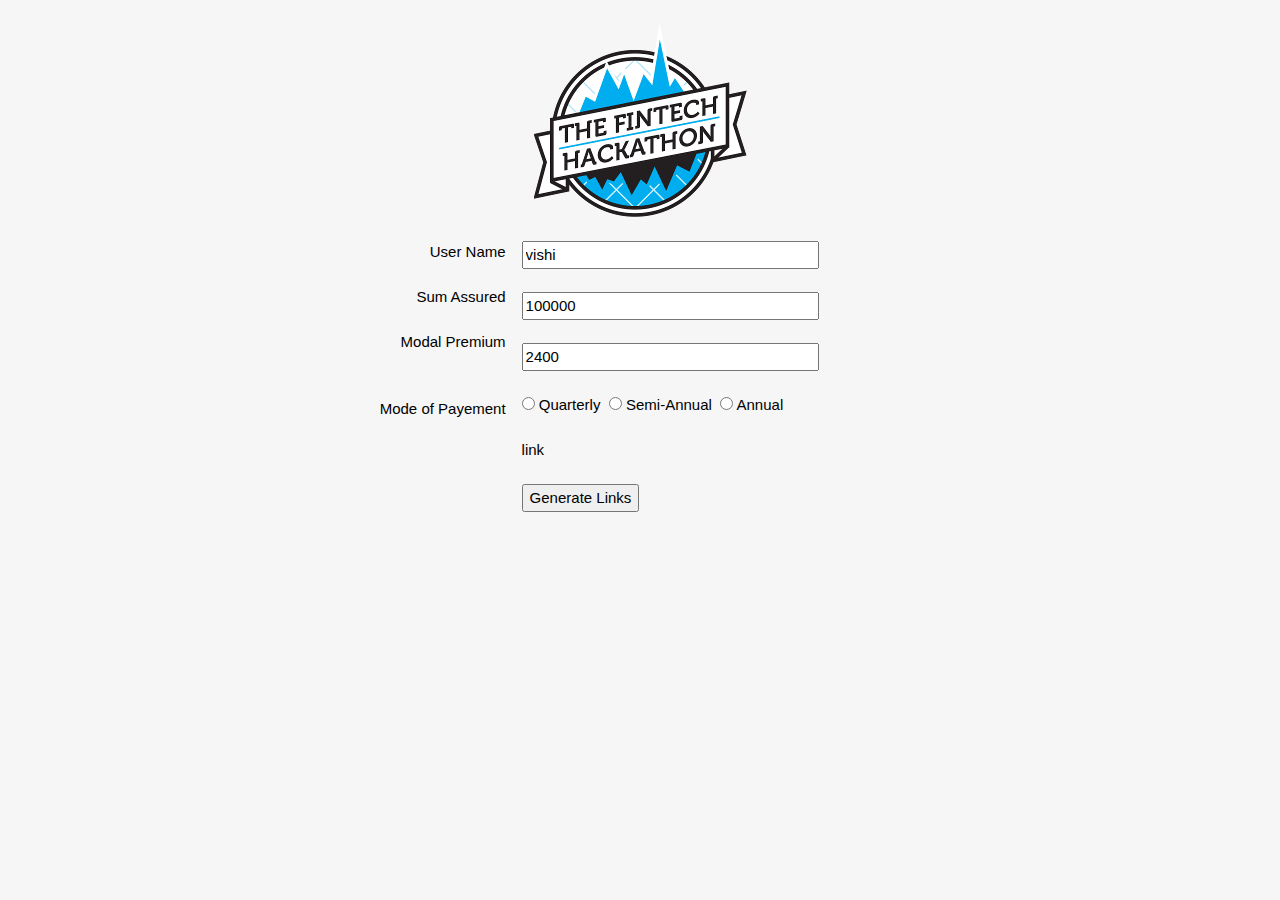
<file: link.html>
<!doctype html>
<html lang="en-us">
  <head>
    <meta charset="utf-8">
    <meta http-equiv="Content-Type" content="text/html; charset=utf-8">
    <title>Hackathon Link Generator</title>
	
	<style>
	
	</style>
  </head>
  <script src="https://ajax.googleapis.com/ajax/libs/jquery/3.1.1/jquery.min.js"></script>
  
<meta name="viewport" content="width=device-width, initial-scale=1">
<link rel="stylesheet" href="assets/rs.css">

<body style="background-color:#f6f6f6;">

<div class="w3-container" align="center">
<div id="header"></div>


<br>
  <img src="assets/rslogo.png"  alt="Hackathon" style="width:213px;height:194px;">     
</div>

  <body>
  <div class="w3-row-padding">
  <div><br> </div>

<div class="w3-half" align="right">
  User Name<br><br>
  Sum Assured<br><br>
  Modal Premium<br><br><br>
  Mode of Payement<br><br>
</div>

<div class="w3-half">
<Input type="text" size = "30" value="vishi" id="UserNameTB" placeholder="Any Name" /><br><br>
<Input type="text" size = "30" value="100000" id="TermTB" placeholder="Number range from 1-99 crores" /><br><br>
<Input type="text" size = "30" value="2400" id="PremiumTB" placeholder="number range from 1-99 crores" /><br><br>
<input type="radio" name="paymode" value="quaterly"><label for="Quarterly"> Quarterly</label>&nbsp
<input type="radio" name="paymode" value="semi"><label for="Semi-Annual"> Semi-Annual</label>&nbsp
<input type="radio" name="paymode" value="annual"><label for="Annual"> Annual</label><br><br>
   <a id="mobileurl" target="_blank"> link </a><br><br>
  <!-- <a id="relativeurl" target="_blank"> link </a><br><br>  -->
   <Input type="button" value = "Generate Links" onclick="GenerateUrl('index')" /><br><br><br><br>
</div>

</div>

    <script type="text/javascript">
	function GenerateUrl(fname, no)
	{
	console.log();

		var pname = document.getElementById('UserNameTB');
		if(!pname.value) pname.value = "Vishi";
		var lsa = document.getElementById('TermTB').value || "100000";
		var pmprem = document.getElementById('PremiumTB').value || "2500";
		var PMODE = $("input[name='paymode']:checked").val();
		//var planradioVal = $("input[name='chooseone']:checked").val();
	//	var mobileurl = "../" + fname + ".html?PNAME="+ pname.value + "&LSA=" + lsa + "&PMPREM=" + pmprem+"&PMODE="+PMODE+"&RIDER1="+$('#rider1').prop('checked')+"&RIDER2="+$('#rider2').prop('checked')+"&RIDER3="+$('#rider3').prop('checked')+"&RIDER4="+$('#rider4').prop('checked')+"&RIDER5="+$('#rider5').prop('checked')+"&PRODUCTNAME="+planradioVal+"&PTERM=5";
	
	var mobileurl = "../" + fname + ".html?PNAME="+ pname.value + "&LSA=" + lsa + "&PMPREM=" + pmprem+"&PMODE="+PMODE+"&PRODUCTNAME=elite&PTERM=5";
		<!-- var l = document.getElementById('relativeurl');  -->
		<!-- l.innerText = mobileurl.replace("../",""); -->
		<!-- l.href = mobileurl.replace("../",""); -->
		var a = document.getElementById('mobileurl'); 
		a.innerText = mobileurl.replace("../","");
		a.href = mobileurl.replace("../","");
		  $.ajax({
			  url:'shorten.php?url=' +  encodeURIComponent(mobileurl.replace("..","https://anoorcloud.com/hack")),
			  complete: function (response) {
				  a.innerText = response.responseText;
				  a.href = response.responseText;
			  }
		  });
	}
  </script>  
  </body>
  <div id="footer"></div>
</html>
</file>
<file: assets/rs.css>
/* rs.css 1.22 May 2017 by KPS */
html{box-sizing:border-box}*,*:before,*:after{box-sizing:inherit}
/* Extract from normalize.css by KPS git.io/normalize */
html{-ms-text-size-adjust:100%;-webkit-text-size-adjust:100%}body{margin:0}
article,aside,details,figcaption,figure,footer,header,main,menu,nav,section,summary{display:block}
audio,canvas,progress,video{display:inline-block}progress{vertical-align:baseline}
audio:not([controls]){display:none;height:0}[hidden],template{display:none}
a{background-color:transparent;-webkit-text-decoration-skip:objects}
a:active,a:hover{outline-width:0}abbr[title]{border-bottom:none;text-decoration:underline;text-decoration:underline dotted}
dfn{font-style:italic}mark{background:#ff0;color:#000}
small{font-size:80%}sub,sup{font-size:75%;line-height:0;position:relative;vertical-align:baseline}
sub{bottom:-0.25em}sup{top:-0.5em}figure{margin:1em 40px}img{border-style:none}svg:not(:root){overflow:hidden}
code,kbd,pre,samp{font-family:monospace,monospace;font-size:1em}hr{box-sizing:content-box;height:0;overflow:visible}
button,input,select,textarea{font:inherit;margin:0}optgroup{font-weight:bold}
button,input{overflow:visible}button,select{text-transform:none}
button,html [type=button],[type=reset],[type=submit]{-webkit-appearance:button}
button::-moz-focus-inner, [type=button]::-moz-focus-inner, [type=reset]::-moz-focus-inner, [type=submit]::-moz-focus-inner{border-style:none;padding:0}
button:-moz-focusring, [type=button]:-moz-focusring, [type=reset]:-moz-focusring, [type=submit]:-moz-focusring{outline:1px dotted ButtonText}
fieldset{border:1px solid #c0c0c0;margin:0 2px;padding:.35em .625em .75em}
legend{color:inherit;display:table;max-width:100%;padding:0;white-space:normal}textarea{overflow:auto}
[type=checkbox],[type=radio]{padding:0}
[type=number]::-webkit-inner-spin-button,[type=number]::-webkit-outer-spin-button{height:auto}
[type=search]{-webkit-appearance:textfield;outline-offset:-2px}
[type=search]::-webkit-search-cancel-button,[type=search]::-webkit-search-decoration{-webkit-appearance:none}
::-webkit-input-placeholder{color:inherit;opacity:0.54}
::-webkit-file-upload-button{-webkit-appearance:button;font:inherit}
/* End extract */
html,body{font-family:Verdana,sans-serif;font-size:15px;line-height:1.5}html{overflow-x:hidden}
h1{font-size:36px}h2{font-size:30px}h3{font-size:24px}h4{font-size:20px}h5{font-size:18px}h6{font-size:16px}.w3-serif{font-family:serif}
h1,h2,h3,h4,h5,h6{font-family:"Segoe UI",Arial,sans-serif;font-weight:400;margin:10px 0}.w3-wide{letter-spacing:4px}
hr{border:0;border-top:1px solid #eee;margin:20px 0}
.w3-image{max-width:100%;height:auto}img{margin-bottom:-5px}a{color:inherit}
.w3-table,.w3-table-all{border-collapse:collapse;border-spacing:0;width:100%;display:table}.w3-table-all{border:1px solid #ccc}
.w3-bordered tr,.w3-table-all tr{border-bottom:1px solid #ddd}.w3-striped tbody tr:nth-child(even){background-color:#f1f1f1}
.w3-table-all tr:nth-child(odd){background-color:#fff}.w3-table-all tr:nth-child(even){background-color:#f1f1f1}
.w3-hoverable tbody tr:hover,.w3-ul.w3-hoverable li:hover{background-color:#ccc}.w3-centered tr th,.w3-centered tr td{text-align:center}
.w3-table td,.w3-table th,.w3-table-all td,.w3-table-all th{padding:8px 8px;display:table-cell;text-align:left;vertical-align:top}
.w3-table th:first-child,.w3-table td:first-child,.w3-table-all th:first-child,.w3-table-all td:first-child{padding-left:16px}
.w3-btn,.w3-button{border:none;display:inline-block;outline:0;padding:8px 16px;vertical-align:middle;overflow:hidden;text-decoration:none;color:inherit;background-color:inherit;text-align:center;cursor:pointer;white-space:nowrap}
.w3-btn:hover{box-shadow:0 8px 16px 0 rgba(0,0,0,0.2),0 6px 20px 0 rgba(0,0,0,0.19)}
.w3-btn,.w3-button{-webkit-touch-callout:none;-webkit-user-select:none;-khtml-user-select:none;-moz-user-select:none;-ms-user-select:none;user-select:none}   
.w3-disabled,.w3-btn:disabled,.w3-button:disabled{cursor:not-allowed;opacity:0.3}.w3-disabled *,:disabled *{pointer-events:none}
.w3-btn.w3-disabled:hover,.w3-btn:disabled:hover{box-shadow:none}
.w3-badge,.w3-tag{background-color:#000;color:#fff;display:inline-block;padding-left:8px;padding-right:8px;text-align:center}.w3-badge{border-radius:50%}
.w3-ul{list-style-type:none;padding:0;margin:0}.w3-ul li{padding:8px 16px;border-bottom:1px solid #ddd}.w3-ul li:last-child{border-bottom:none}
.w3-tooltip,.w3-display-container{position:relative}.w3-tooltip .w3-text{display:none}.w3-tooltip:hover .w3-text{display:inline-block}
.w3-ripple:active{opacity:0.5}.w3-ripple{transition:opacity 0s}
.w3-input{padding:8px;display:block;border:none;border-bottom:1px solid #ccc;width:100%}
.w3-select{padding:9px 0;width:100%;border:none;border-bottom:1px solid #ccc}
.w3-dropdown-click,.w3-dropdown-hover{position:relative;display:inline-block;cursor:pointer}
.w3-dropdown-hover:hover .w3-dropdown-content{display:block;z-index:1}
.w3-dropdown-hover:first-child,.w3-dropdown-click:hover{background-color:#ccc;color:#000}
.w3-dropdown-hover:hover > .w3-button:first-child,.w3-dropdown-click:hover > .w3-button:first-child{background-color:#ccc;color:#000}
.w3-dropdown-content{cursor:auto;color:#000;background-color:#fff;display:none;position:absolute;min-width:160px;margin:0;padding:0}
.w3-check,.w3-radio{width:24px;height:24px;position:relative;top:6px}
.w3-sidebar{height:100%;width:200px;background-color:#fff;position:fixed!important;z-index:1;overflow:auto}
.w3-bar-block .w3-dropdown-hover,.w3-bar-block .w3-dropdown-click{width:100%}
.w3-bar-block .w3-dropdown-hover .w3-dropdown-content,.w3-bar-block .w3-dropdown-click .w3-dropdown-content{min-width:100%}
.w3-bar-block .w3-dropdown-hover .w3-button,.w3-bar-block .w3-dropdown-click .w3-button{width:100%;text-align:left;padding:8px 16px}
.w3-main,#main{transition:margin-left .4s}
.w3-modal{z-index:3;display:none;padding-top:100px;position:fixed;left:0;top:0;width:100%;height:100%;overflow:auto;background-color:rgb(0,0,0);background-color:rgba(0,0,0,0.4)}
.w3-modal-content{margin:auto;background-color:#fff;position:relative;padding:0;outline:0;width:600px}
.w3-bar{width:100%;overflow:hidden}.w3-center .w3-bar{display:inline-block;width:auto}
.w3-bar .w3-bar-item{padding:8px 16px;float:left;width:auto;border:none;outline:none;display:block}
.w3-bar .w3-dropdown-hover,.w3-bar .w3-dropdown-click{position:static;float:left}
.w3-bar .w3-button{white-space:normal}
.w3-bar-block .w3-bar-item{width:100%;display:block;padding:8px 16px;text-align:left;border:none;outline:none;white-space:normal;float:none}
.w3-bar-block.w3-center .w3-bar-item{text-align:center}.w3-block{display:block;width:100%}
.w3-responsive{overflow-x:auto}
.w3-container:after,.w3-container:before,.w3-panel:after,.w3-panel:before,.w3-row:after,.w3-row:before,.w3-row-padding:after,.w3-row-padding:before,
.w3-cell-row:before,.w3-cell-row:after,.w3-clear:after,.w3-clear:before,.w3-bar:before,.w3-bar:after{content:"";display:table;clear:both}
.w3-col,.w3-half,.w3-third,.w3-twothird,.w3-threequarter,.w3-quarter{float:left;width:100%}
.w3-col.s1{width:8.33333%}.w3-col.s2{width:16.66666%}.w3-col.s3{width:24.99999%}.w3-col.s4{width:33.33333%}
.w3-col.s5{width:41.66666%}.w3-col.s6{width:49.99999%}.w3-col.s7{width:58.33333%}.w3-col.s8{width:66.66666%}
.w3-col.s9{width:74.99999%}.w3-col.s10{width:83.33333%}.w3-col.s11{width:91.66666%}.w3-col.s12{width:99.99999%}
@media (min-width:601px){.w3-col.m1{width:8.33333%}.w3-col.m2{width:16.66666%}.w3-col.m3,.w3-quarter{width:24.99999%}.w3-col.m4,.w3-third{width:33.33333%}
.w3-col.m5{width:41.66666%}.w3-col.m6,.w3-half{width:40%}.w3-col.m7{width:58.33333%}.w3-col.m8,.w3-twothird{width:66.66666%}
.w3-col.m9,.w3-threequarter{width:74.99999%}.w3-col.m10{width:83.33333%}.w3-col.m11{width:91.66666%}.w3-col.m12{width:99.99999%}}
@media (min-width:993px){.w3-col.l1{width:8.33333%}.w3-col.l2{width:16.66666%}.w3-col.l3{width:24.99999%}.w3-col.l4{width:33.33333%}
.w3-col.l5{width:41.66666%}.w3-col.l6{width:49.99999%}.w3-col.l7{width:58.33333%}.w3-col.l8{width:66.66666%}
.w3-col.l9{width:74.99999%}.w3-col.l10{width:83.33333%}.w3-col.l11{width:91.66666%}.w3-col.l12{width:99.99999%}}
.w3-content{max-width:980px;margin:auto}.w3-rest{overflow:hidden}
.w3-cell-row{display:table;width:100%}.w3-cell{display:table-cell}
.w3-cell-top{vertical-align:top}.w3-cell-middle{vertical-align:middle}.w3-cell-bottom{vertical-align:bottom}
.w3-hide{display:none!important}.w3-show-block,.w3-show{display:block!important}.w3-show-inline-block{display:inline-block!important}
@media (max-width:600px){.w3-modal-content{margin:0 10px;width:auto!important}.w3-modal{padding-top:30px}
.w3-dropdown-hover.w3-mobile .w3-dropdown-content,.w3-dropdown-click.w3-mobile .w3-dropdown-content{position:relative}	
.w3-hide-small{display:none!important}.w3-mobile{display:block;width:100%!important}.w3-bar-item.w3-mobile,.w3-dropdown-hover.w3-mobile,.w3-dropdown-click.w3-mobile{text-align:center}
.w3-dropdown-hover.w3-mobile,.w3-dropdown-hover.w3-mobile .w3-btn,.w3-dropdown-hover.w3-mobile .w3-button,.w3-dropdown-click.w3-mobile,.w3-dropdown-click.w3-mobile .w3-btn,.w3-dropdown-click.w3-mobile .w3-button{width:100%}}
@media (max-width:768px){.w3-modal-content{width:500px}.w3-modal{padding-top:50px}}
@media (min-width:993px){.w3-modal-content{width:900px}.w3-hide-large{display:none!important}.w3-sidebar.w3-collapse{display:block!important}}
@media (max-width:992px) and (min-width:601px){.w3-hide-medium{display:none!important}}
@media (max-width:992px){.w3-sidebar.w3-collapse{display:none}.w3-main{margin-left:0!important;margin-right:0!important}}
.w3-top,.w3-bottom{position:fixed;width:100%;z-index:1}.w3-top{top:0}.w3-bottom{bottom:0}
.w3-overlay{position:fixed;display:none;width:100%;height:100%;top:0;left:0;right:0;bottom:0;background-color:rgba(0,0,0,0.5);z-index:2}
.w3-display-topleft{position:absolute;left:0;top:0}.w3-display-topright{position:absolute;right:0;top:0}
.w3-display-bottomleft{position:absolute;left:0;bottom:0}.w3-display-bottomright{position:absolute;right:0;bottom:0}
.w3-display-middle{position:absolute;top:50%;left:50%;transform:translate(-50%,-50%);-ms-transform:translate(-50%,-50%)}
.w3-display-left{position:absolute;top:50%;left:0%;transform:translate(0%,-50%);-ms-transform:translate(-0%,-50%)}
.w3-display-right{position:absolute;top:50%;right:0%;transform:translate(0%,-50%);-ms-transform:translate(0%,-50%)}
.w3-display-topmiddle{position:absolute;left:50%;top:0;transform:translate(-50%,0%);-ms-transform:translate(-50%,0%)}
.w3-display-bottommiddle{position:absolute;left:50%;bottom:0;transform:translate(-50%,0%);-ms-transform:translate(-50%,0%)}
.w3-display-container:hover .w3-display-hover{display:block}.w3-display-container:hover span.w3-display-hover{display:inline-block}.w3-display-hover{display:none}
.w3-display-position{position:absolute}
.w3-circle{border-radius:50%}
.w3-round-small{border-radius:2px}.w3-round,.w3-round-medium{border-radius:4px}.w3-round-large{border-radius:8px}.w3-round-xlarge{border-radius:16px}.w3-round-xxlarge{border-radius:32px}
.w3-row-padding,.w3-row-padding>.w3-half,.w3-row-padding>.w3-third,.w3-row-padding>.w3-twothird,.w3-row-padding>.w3-threequarter,.w3-row-padding>.w3-quarter,.w3-row-padding>.w3-col{padding:0 8px}
.w3-container,.w3-panel{padding:0.01em 16px}.w3-panel{margin-top:16px;margin-bottom:16px}
.w3-code,.w3-codespan{font-family:Consolas,"courier new";font-size:16px}
.w3-code{width:auto;background-color:#fff;padding:8px 12px;border-left:4px solid #4CAF50;word-wrap:break-word}
.w3-codespan{color:crimson;background-color:#f1f1f1;padding-left:4px;padding-right:4px;font-size:110%}
.w3-card,.w3-card-2{box-shadow:0 2px 5px 0 rgba(0,0,0,0.16),0 2px 10px 0 rgba(0,0,0,0.12)}
.w3-card-4,.w3-hover-shadow:hover{box-shadow:0 4px 10px 0 rgba(0,0,0,0.2),0 4px 20px 0 rgba(0,0,0,0.19)}
.w3-spin{animation:w3-spin 2s infinite linear}@keyframes w3-spin{0%{transform:rotate(0deg)}100%{transform:rotate(359deg)}}
.w3-animate-fading{animation:fading 10s infinite}@keyframes fading{0%{opacity:0}50%{opacity:1}100%{opacity:0}}
.w3-animate-opacity{animation:opac 0.8s}@keyframes opac{from{opacity:0} to{opacity:1}}
.w3-animate-top{position:relative;animation:animatetop 0.4s}@keyframes animatetop{from{top:-300px;opacity:0} to{top:0;opacity:1}}
.w3-animate-left{position:relative;animation:animateleft 0.4s}@keyframes animateleft{from{left:-300px;opacity:0} to{left:0;opacity:1}}
.w3-animate-right{position:relative;animation:animateright 0.4s}@keyframes animateright{from{right:-300px;opacity:0} to{right:0;opacity:1}}
.w3-animate-bottom{position:relative;animation:animatebottom 0.4s}@keyframes animatebottom{from{bottom:-300px;opacity:0} to{bottom:0;opacity:1}}
.w3-animate-zoom {animation:animatezoom 0.6s}@keyframes animatezoom{from{transform:scale(0)} to{transform:scale(1)}}
.w3-animate-input{transition:width 0.4s ease-in-out}.w3-animate-input:focus{width:100%!important}
.w3-opacity,.w3-hover-opacity:hover{opacity:0.60}.w3-opacity-off,.w3-hover-opacity-off:hover{opacity:1}
.w3-opacity-max{opacity:0.25}.w3-opacity-min{opacity:0.75}
.w3-greyscale-max,.w3-grayscale-max,.w3-hover-greyscale:hover,.w3-hover-grayscale:hover{filter:grayscale(100%)}
.w3-greyscale,.w3-grayscale{filter:grayscale(75%)}.w3-greyscale-min,.w3-grayscale-min{filter:grayscale(50%)}
.w3-sepia{filter:sepia(75%)}.w3-sepia-max,.w3-hover-sepia:hover{filter:sepia(100%)}.w3-sepia-min{filter:sepia(50%)}
.w3-tiny{font-size:10px!important}.w3-small{font-size:12px!important}.w3-medium{font-size:15px!important}.w3-large{font-size:18px!important}
.w3-xlarge{font-size:24px!important}.w3-xxlarge{font-size:36px!important}.w3-xxxlarge{font-size:48px!important}.w3-jumbo{font-size:64px!important}
.w3-left-align{text-align:left!important}.w3-right-align{text-align:right!important}.w3-justify{text-align:justify!important}.w3-center{text-align:center!important}
.w3-border-0{border:0!important}.w3-border{border:1px solid #ccc!important}
.w3-border-top{border-top:1px solid #ccc!important}.w3-border-bottom{border-bottom:1px solid #ccc!important}
.w3-border-left{border-left:1px solid #ccc!important}.w3-border-right{border-right:1px solid #ccc!important}
.w3-topbar{border-top:6px solid #ccc!important}.w3-bottombar{border-bottom:6px solid #ccc!important}
.w3-leftbar{border-left:6px solid #ccc!important}.w3-rightbar{border-right:6px solid #ccc!important}
.w3-section,.w3-code{margin-top:16px!important;margin-bottom:16px!important}
.w3-margin{margin:16px!important}.w3-margin-top{margin-top:16px!important}.w3-margin-bottom{margin-bottom:16px!important}
.w3-margin-left{margin-left:16px!important}.w3-margin-right{margin-right:16px!important}
.w3-padding-small{padding:4px 8px!important}.w3-padding{padding:8px 16px!important}.w3-padding-large{padding:12px 24px!important}
.w3-padding-16{padding-top:16px!important;padding-bottom:16px!important}.w3-padding-24{padding-top:24px!important;padding-bottom:24px!important}
.w3-padding-32{padding-top:32px!important;padding-bottom:32px!important}.w3-padding-48{padding-top:48px!important;padding-bottom:48px!important}
.w3-padding-64{padding-top:64px!important;padding-bottom:64px!important}
.w3-left{float:left!important}.w3-right{float:right!important}
.w3-button:hover{color:#000!important;background-color:#ccc!important}
.w3-transparent,.w3-hover-none:hover{background-color:transparent!important}
.w3-hover-none:hover{box-shadow:none!important}
/* Colors */
.w3-amber,.w3-hover-amber:hover{color:#000!important;background-color:#ffc107!important}
.w3-aqua,.w3-hover-aqua:hover{color:#000!important;background-color:#00ffff!important}
.w3-blue,.w3-hover-blue:hover{color:#fff!important;background-color:#2196F3!important}
.w3-light-blue,.w3-hover-light-blue:hover{color:#000!important;background-color:#87CEEB!important}
.w3-brown,.w3-hover-brown:hover{color:#fff!important;background-color:#795548!important}
.w3-cyan,.w3-hover-cyan:hover{color:#000!important;background-color:#00bcd4!important}
.w3-blue-grey,.w3-hover-blue-grey:hover,.w3-blue-gray,.w3-hover-blue-gray:hover{color:#fff!important;background-color:#607d8b!important}
.w3-green,.w3-hover-green:hover{color:#fff!important;background-color:#4CAF50!important}
.w3-light-green,.w3-hover-light-green:hover{color:#000!important;background-color:#8bc34a!important}
.w3-indigo,.w3-hover-indigo:hover{color:#fff!important;background-color:#3f51b5!important}
.w3-khaki,.w3-hover-khaki:hover{color:#000!important;background-color:#f0e68c!important}
.w3-lime,.w3-hover-lime:hover{color:#000!important;background-color:#cddc39!important}
.w3-orange,.w3-hover-orange:hover{color:#000!important;background-color:#ff9800!important}
.w3-deep-orange,.w3-hover-deep-orange:hover{color:#fff!important;background-color:#ff5722!important}
.w3-pink,.w3-hover-pink:hover{color:#fff!important;background-color:#e91e63!important}
.w3-purple,.w3-hover-purple:hover{color:#fff!important;background-color:#9c27b0!important}
.w3-deep-purple,.w3-hover-deep-purple:hover{color:#fff!important;background-color:#673ab7!important}
.w3-red,.w3-hover-red:hover{color:#fff!important;background-color:#f44336!important}
.w3-sand,.w3-hover-sand:hover{color:#000!important;background-color:#fdf5e6!important}
.w3-teal,.w3-hover-teal:hover{color:#fff!important;background-color:#009688!important}
.w3-yellow,.w3-hover-yellow:hover{color:#000!important;background-color:#ffeb3b!important}
.w3-white,.w3-hover-white:hover{color:#000!important;background-color:#fff!important}
.w3-black,.w3-hover-black:hover{color:#fff!important;background-color:#000!important}
.w3-grey,.w3-hover-grey:hover,.w3-gray,.w3-hover-gray:hover{color:#000!important;background-color:#bbb!important}
.w3-light-grey,.w3-hover-light-grey:hover,.w3-light-gray,.w3-hover-light-gray:hover{color:#000!important;background-color:#f1f1f1!important}
.w3-dark-grey,.w3-hover-dark-grey:hover,.w3-dark-gray,.w3-hover-dark-gray:hover{color:#fff!important;background-color:#616161!important}
.w3-pale-red,.w3-hover-pale-red:hover{color:#000!important;background-color:#ffdddd!important}
.w3-pale-green,.w3-hover-pale-green:hover{color:#000!important;background-color:#ddffdd!important}
.w3-pale-yellow,.w3-hover-pale-yellow:hover{color:#000!important;background-color:#ffffcc!important}
.w3-pale-blue,.w3-hover-pale-blue:hover{color:#000!important;background-color:#ddffff!important}
.w3-text-red,.w3-hover-text-red:hover{color:#f44336!important}
.w3-text-green,.w3-hover-text-green:hover{color:#4CAF50!important}
.w3-text-blue,.w3-hover-text-blue:hover{color:#2196F3!important}
.w3-text-yellow,.w3-hover-text-yellow:hover{color:#ffeb3b!important}
.w3-text-white,.w3-hover-text-white:hover{color:#fff!important}
.w3-text-black,.w3-hover-text-black:hover{color:#000!important}
.w3-text-grey,.w3-hover-text-grey:hover,.w3-text-gray,.w3-hover-text-gray:hover{color:#757575!important}
.w3-text-amber{color:#ffc107!important}
.w3-text-aqua{color:#00ffff!important}
.w3-text-light-blue{color:#87CEEB!important}
.w3-text-brown{color:#795548!important}
.w3-text-cyan{color:#00bcd4!important}
.w3-text-blue-grey,.w3-text-blue-gray{color:#607d8b!important}
.w3-text-light-green{color:#8bc34a!important}
.w3-text-indigo{color:#3f51b5!important}
.w3-text-khaki{color:#b4aa50!important}
.w3-text-lime{color:#cddc39!important}
.w3-text-orange{color:#ff9800!important}
.w3-text-deep-orange{color:#ff5722!important}
.w3-text-pink{color:#e91e63!important}
.w3-text-purple{color:#9c27b0!important}
.w3-text-deep-purple{color:#673ab7!important}
.w3-text-sand{color:#fdf5e6!important}
.w3-text-teal{color:#009688!important}
.w3-text-light-grey,.w3-hover-text-light-grey:hover,.w3-text-light-gray,.w3-hover-text-light-gray:hover{color:#f1f1f1!important}
.w3-text-dark-grey,.w3-hover-text-dark-grey:hover,.w3-text-dark-gray,.w3-hover-text-dark-gray:hover{color:#3a3a3a!important}
.w3-border-red,.w3-hover-border-red:hover{border-color:#f44336!important}
.w3-border-green,.w3-hover-border-green:hover{border-color:#4CAF50!important}
.w3-border-blue,.w3-hover-border-blue:hover{border-color:#2196F3!important}
.w3-border-yellow,.w3-hover-border-yellow:hover{border-color:#ffeb3b!important}
.w3-border-white,.w3-hover-border-white:hover{border-color:#fff!important}
.w3-border-black,.w3-hover-border-black:hover{border-color:#000!important}
.w3-border-grey,.w3-hover-border-grey:hover,.w3-border-gray,.w3-hover-border-gray:hover{border-color:#bbb!important}
</file>
